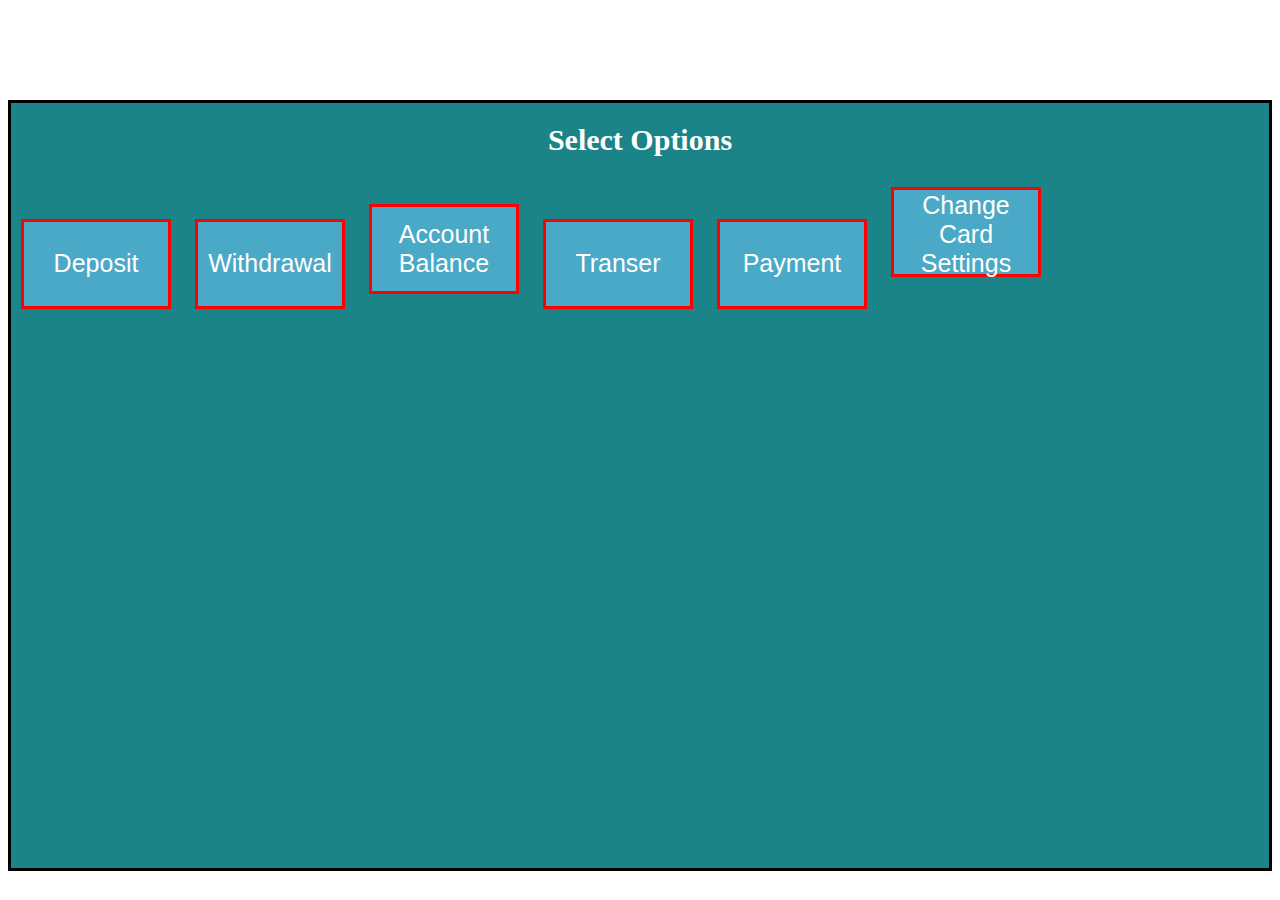
<file: index.html>
<!DOCTYPE html>
<html>
    <head>
        <meta charset="utf-8">
        <meta http-equiv="X-UA-Compatible" content="IE=edge">
        <title></title>
        <meta name="description" content="">
        <meta name="viewport" content="width=device-width, initial-scale=1">
        <link rel="stylesheet" href="style.css">
    </head>
    <body>
        <div class="mainContainer">
            <h1>Select Options</h1>
            <!-- <input type="number" class="pin"> -->
            <button type = "button" class="option" onclick="document.location='deposit.html'">Deposit</button>
            <button type = "button" class="option" onclick="document.location='withdrawal.html'">Withdrawal</button>
            <button type = "button" class="option" onclick="document.location='accountBalance.html'">Account Balance</button>
            <button type = "button" class="option">Transer</button>
            <button type = "button" class="option">Payment</button>
            <button type = "button" class="option">Change Card Settings</button>
            
        </div>

        <script src="app.js" async defer></script>
    </body>
</html>
</file>
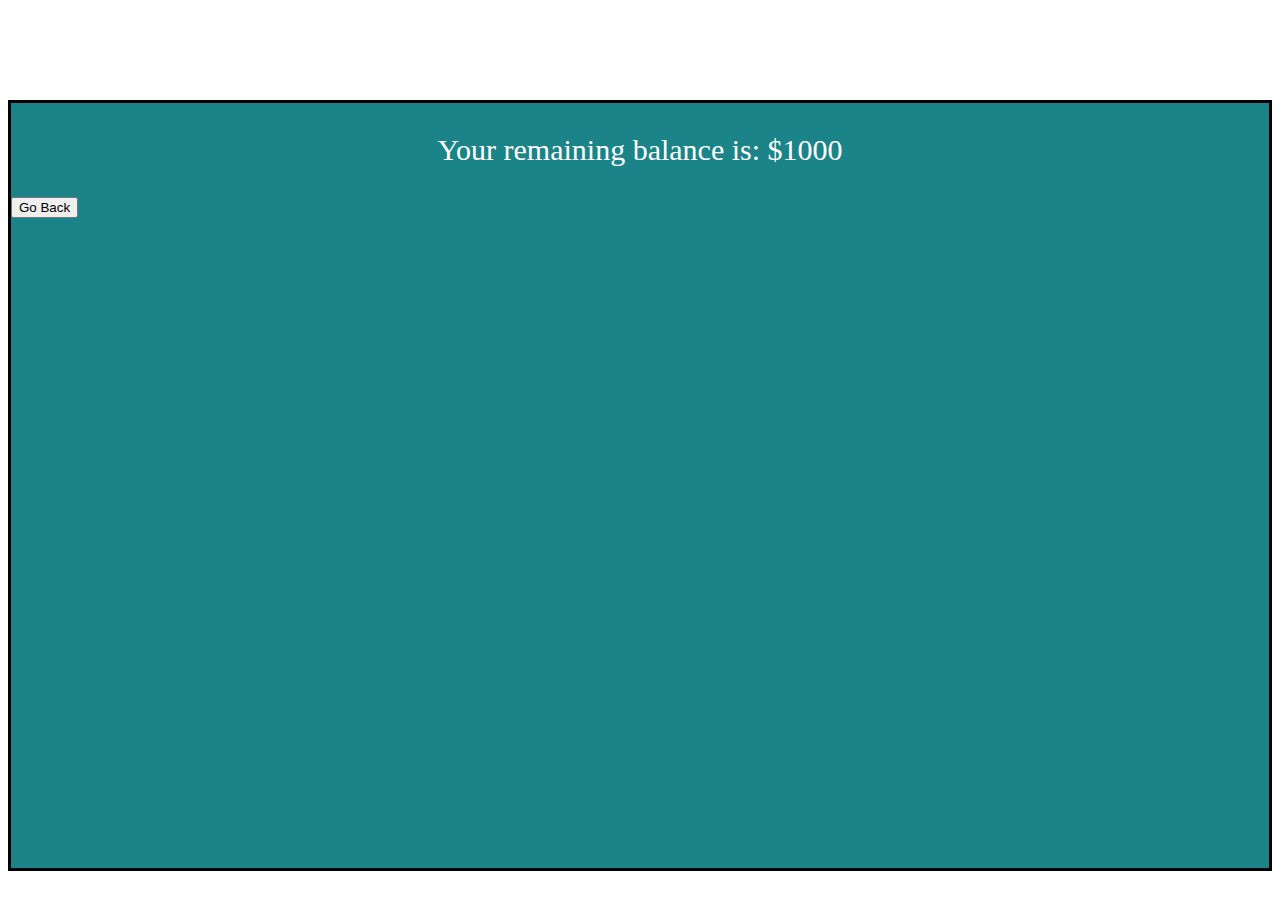
<file: accountBalance.html>
<!DOCTYPE html>
<html>
    <head>
        <meta charset="utf-8">
        <meta http-equiv="X-UA-Compatible" content="IE=edge">
        <title></title>
        <meta name="description" content="">
        <meta name="viewport" content="width=device-width, initial-scale=1">
        <link rel="stylesheet" href="style.css">
    </head>
    <body>
        <div class="mainContainer">
            <p>Your remaining balance is: $1000</p>
            <p class="recentTransaction"></p>
            <button class="cancel" onclick="document.location = 'index.html'">Go Back</button>
        </div>

        <script src="app.js" async defer></script>
    </body>
</html>
</file>
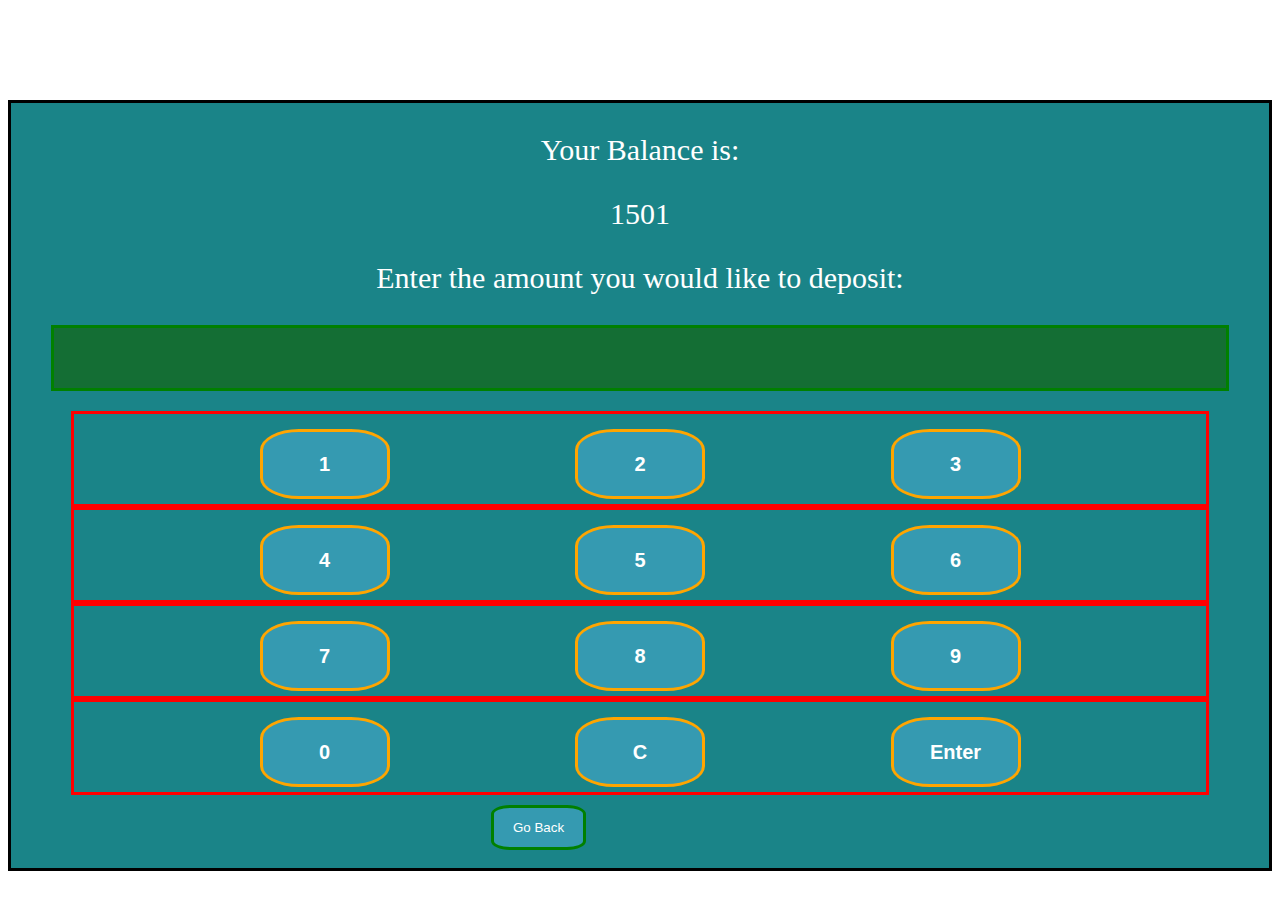
<file: deposit.html>
<!DOCTYPE html>
<html>

<head>
    <meta charset="utf-8">
    <meta http-equiv="X-UA-Compatible" content="IE=edge">
    <title></title>
    <meta name="description" content="">
    <meta name="viewport" content="width=device-width, initial-scale=1">
    <link rel="stylesheet" href="style.css">
</head>

<body>
    <div class="mainContainer">
        <p>Your Balance is: <div class="balance"></div></p>
        <p>Enter the amount you would like to deposit:</p>
        <div class="screen"></div>
        <div class="rows">
            <button type="button" class="key" onclick="uploadToScreen('1')">1</button>
            <button type="button" class="key" onclick="uploadToScreen('2')">2</button>
            <button type="button" class="key" onclick="uploadToScreen('3')">3</button>
        </div>
        <div class="rows">
            <button type="button" class="key" onclick="uploadToScreen('4')">4</button>
            <button type="button" class="key" onclick="uploadToScreen('5')">5</button>
            <button type="button" class="key" onclick="uploadToScreen('6')">6</button>
        </div>
        <div class="rows">
            <button type="button" class="key" onclick="uploadToScreen('7')">7</button>
            <button type="button" class="key" onclick="uploadToScreen('8')">8</button>
            <button type="button" class="key" onclick="uploadToScreen('9')">9</button>
        </div>
        <div class="rows">
            <button type="button" class="key" onclick="uploadToScreen('0')">0</button>
            <button type="button" class="key" onclick="clearScreen()">C</button>
            <button type="button" class="key" onclick="uploadToScreen()">Enter</button>
        </div>
        <button type = "button" class="goBack" onclick="document.location = 'index.html'">Go Back</button>
    </div>

    <script src="app.js" async defer></script>
</body>

</html>
</file>
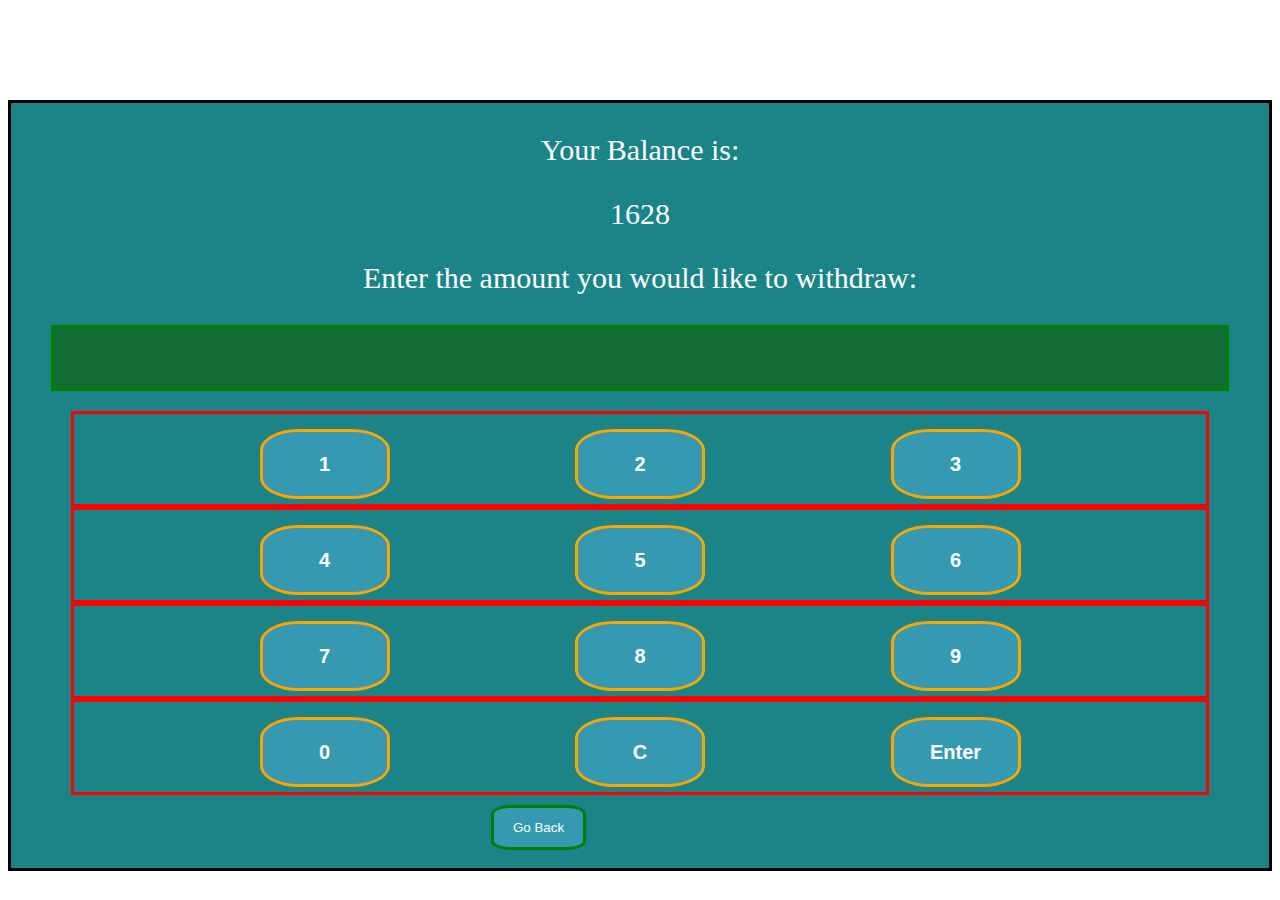
<file: withdrawal.html>
<!DOCTYPE html>
<html>

<head>
    <meta charset="utf-8">
    <meta http-equiv="X-UA-Compatible" content="IE=edge">
    <title></title>
    <meta name="description" content="">
    <meta name="viewport" content="width=device-width, initial-scale=1">
    <link rel="stylesheet" href="style.css">
</head>

<body>
    <div class="mainContainer">
        <p>Your Balance is: <div class="balance"></div></p>
        <p>Enter the amount you would like to withdraw:</p>
        <div class="screen"></div>
        <div class="rows">
            <button type="button" class="key" onclick="uploadToScreen('1')">1</button>
            <button type="button" class="key" onclick="uploadToScreen('2')">2</button>
            <button type="button" class="key" onclick="uploadToScreen('3')">3</button>
        </div>
        <div class="rows">
            <button type="button" class="key" onclick="uploadToScreen('4')">4</button>
            <button type="button" class="key" onclick="uploadToScreen('5')">5</button>
            <button type="button" class="key" onclick="uploadToScreen('6')">6</button>
        </div>
        <div class="rows">
            <button type="button" class="key" onclick="uploadToScreen('7')">7</button>
            <button type="button" class="key" onclick="uploadToScreen('8')">8</button>
            <button type="button" class="key" onclick="uploadToScreen('9')">9</button>
        </div>
        <div class="rows">
            <button type="button" class="key" onclick="uploadToScreen('0')">0</button>
            <button type="button" class="key" onclick="clearScreen()">C</button>
            <button type="button" class="key" onclick="withdrawal()">Enter</button>
        </div>
        <button type = "button" class="goBack" onclick="document.location = 'index.html'">Go Back</button>
    </div>
    <script src="app.js" async defer></script>
</body>

</html>
</file>
<file: style.css>
.mainContainer{
    border: solid black;
    height:85vh;
    /* background-image: url("https://go.distance.ncsu.edu/gd203/wp-content/uploads/2020/04/704a1e534e8dc0138eee3ded449555d5-860x860.png"); */
    background-color:rgb(26, 132, 136);
    background-size: 600px 600px;
    background-repeat: no-repeat;
    margin-top:100px;
}
h1,p,.balance{
    text-align:center;
    color:white;
    font-size:30px;
}
.screen{
    border:solid green;
    height:60px;
    background-color: rgba(18, 101, 18, 0.709);
    margin-left:40px;
    margin-right:40px;
    margin-bottom:20px;
    text-align: center;
    /* padding-top:px; */
    color:white;
    font-size: 50px;
}
.option{
    border: solid red;
    background-color:rgba(94, 187, 227, 0.687);
    height:90px;
    width:150px;
    justify-content: space-evenly;
    margin:10px;
    font-size: 25px;
    color:white;
}
.key{
    border: solid orange;
    justify-content: space-evenly;
    height:70px;
    width:130px;
    font-size:20px;
    font-weight: bold;
    background-color:rgb(53, 154, 177);
    color:white;
    margin-top:15px;
    border-radius: 30%;
}
.key:hover{
    background-color: rgb(41, 103, 179);
}
.rows{
    border: solid red;
    display:flex;
    margin-left:60px;
    margin-right:60px;
    height:90px;
    justify-content: space-evenly;
}
.goBack{
    border:solid green;
    margin-left:480px;
    margin-top:10px;
    background-color:rgb(53, 154, 177);
    color:white;
    height:45px;
    width:95px;
    border-radius:20%;
}
</file>
